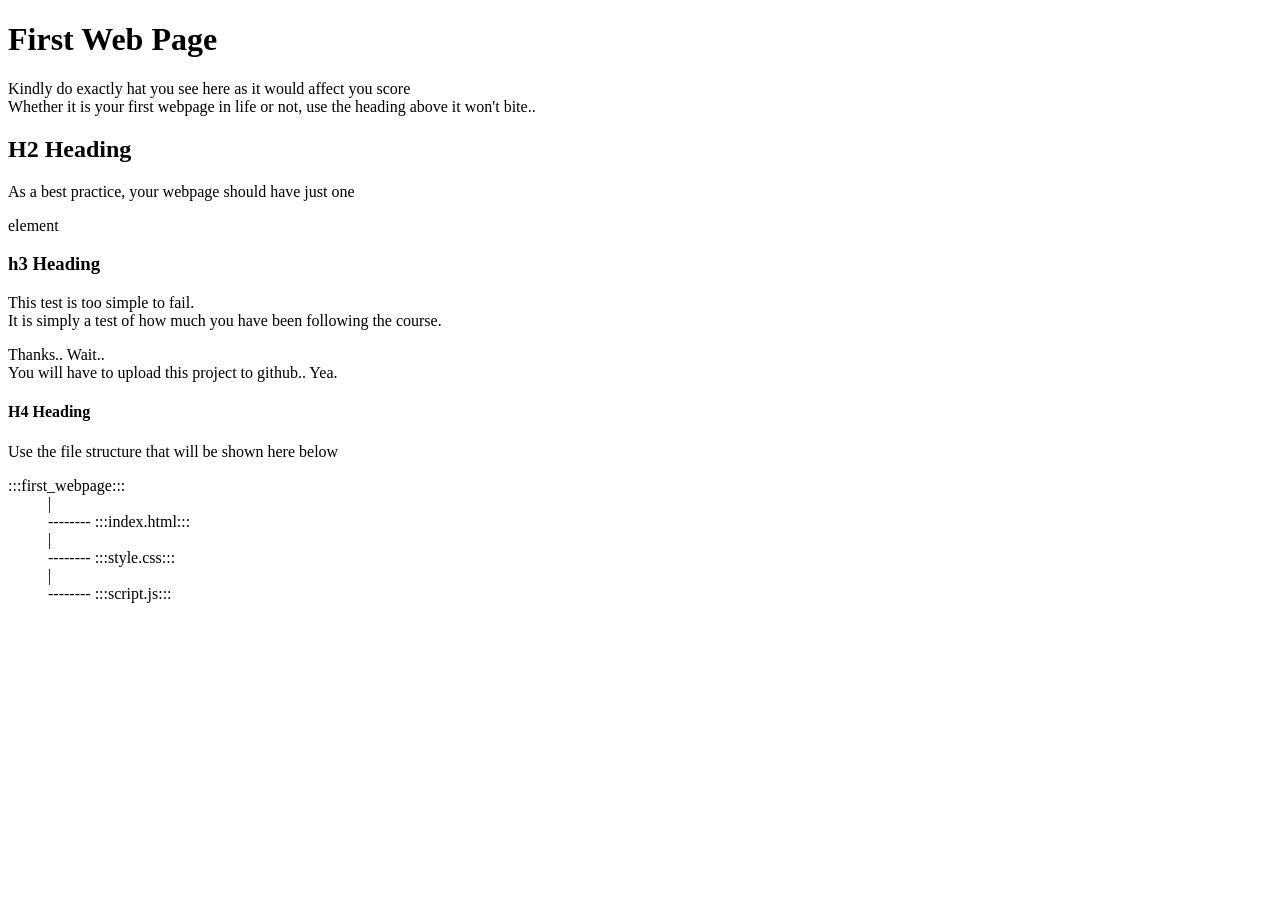
<file: first_webpage/index.html>
<!DOCTYPE html>
<html lang="en">
    <head>
        <title>My first webpage</title>
        <meta charset="UTF-8">
    </head>
    <body>
        <h1>First Web Page</h1>
        <p>
            Kindly do exactly hat you see here as it would affect you score<br/>
            Whether it is your first webpage in life or not, use the heading above it won't bite..
        </p>
        <h2>H2 Heading</h2>
        <p>As a best practice, your webpage should have just one</p>
        <p>element</p>
        <h3>h3 Heading</h3>
        <p>
            This test is too simple to fail.<br/>
            It is simply a test of how much you have been following the course.
        </p>
        <p>
            Thanks.. Wait.. <br/>
            You will have to upload this project to github.. Yea.
        </p>
        <h4>H4 Heading</h4>
        <p>Use the file structure that will be shown here below</p>
        <p>
            :::first_webpage:::<br/>                    
            &nbsp;&nbsp;&nbsp;&nbsp;&nbsp;&nbsp;&nbsp;&nbsp;&nbsp; |<br/>
            &nbsp;&nbsp;&nbsp;&nbsp;&nbsp;&nbsp;&nbsp;&nbsp;&nbsp; -------- :::index.html:::<br/>
            &nbsp;&nbsp;&nbsp;&nbsp;&nbsp;&nbsp;&nbsp;&nbsp;&nbsp; |<br/>
            &nbsp;&nbsp;&nbsp;&nbsp;&nbsp;&nbsp;&nbsp;&nbsp;&nbsp; -------- :::style.css:::<br/>
            &nbsp;&nbsp;&nbsp;&nbsp;&nbsp;&nbsp;&nbsp;&nbsp;&nbsp; |<br/>
            &nbsp;&nbsp;&nbsp;&nbsp;&nbsp;&nbsp;&nbsp;&nbsp;&nbsp; -------- :::script.js:::<br/>
        </p>
        <!-- &#160; -->
    </body>
</html>
</file>
